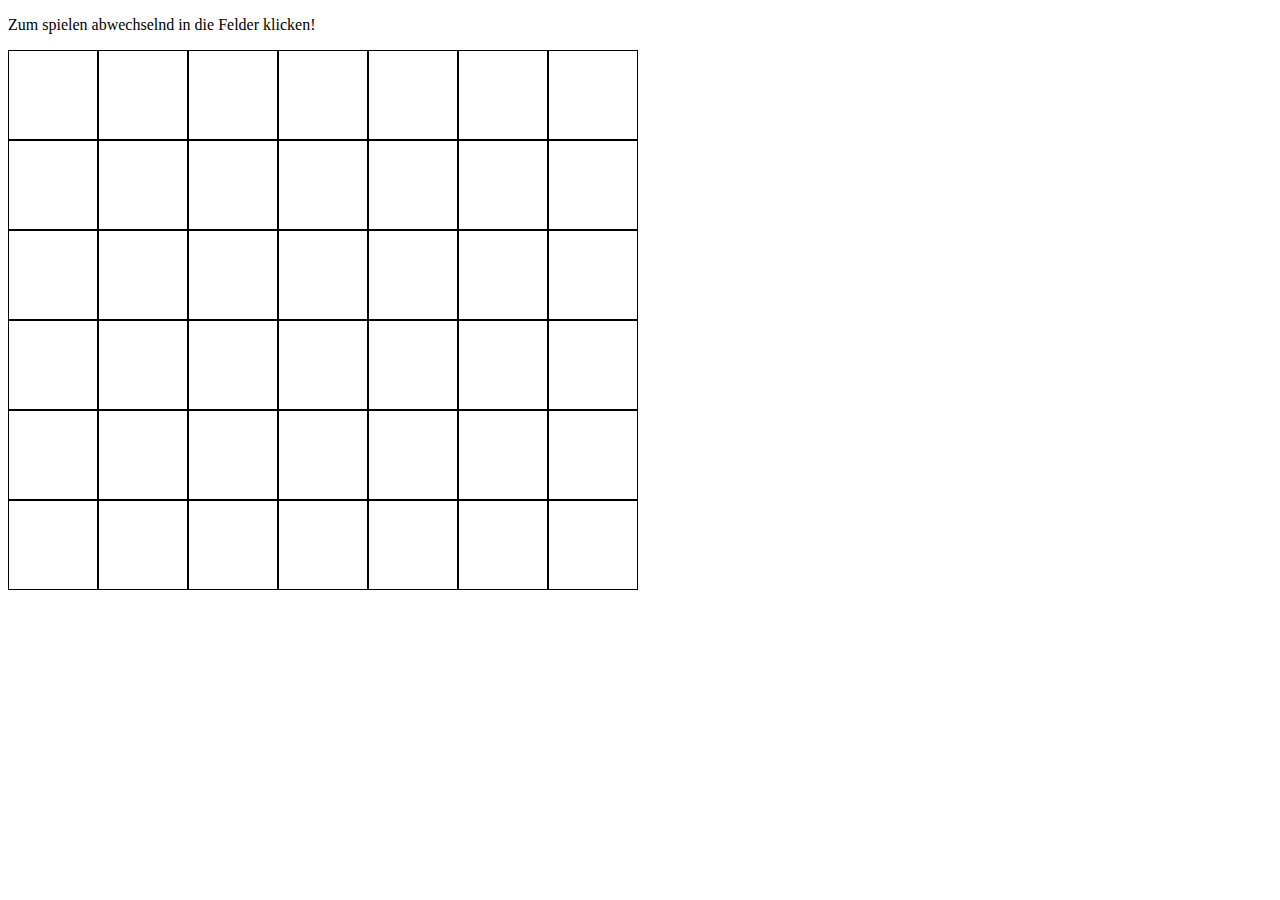
<file: index.html>
<!DOCTYPE html>
<html lang="de">
    <head>
        <meta charset="UTF-8">
        <meta name="viewport" content="width=device-width, initial-scale=1.0">
        <title>Vier Gewinnt</title>
        <script language="javascript" type="text/javascript" src="vg.js"></script>
        <link rel="stylesheet" href="styles.css">
    </head>

    <body>
        <div class="container">
            <div class="vier-gewinnt" aria-describedby="hint">
                <p id="hint">Zum spielen abwechselnd in die Felder klicken!</p>
                    <div id="gameboard">
                        <button>A1</button>
                        <button>A2</button>
                        <button>A3</button>
                        <button>A4</button>
                        <button>A5</button>
                        <button>A6</button>
                        <button>A7</button>

                        <button>B1</button>
                        <button>B2</button>
                        <button>B3</button>
                        <button>B4</button>
                        <button>B5</button>
                        <button>B6</button>
                        <button>B7</button>

                        <button>C1</button>
                        <button>C2</button>
                        <button>C3</button>
                        <button>C4</button>
                        <button>C5</button>
                        <button>C6</button>
                        <button>C7</button>

                        <button>D1</button>
                        <button>D2</button>
                        <button>D3</button>
                        <button>D4</button>
                        <button>D5</button>
                        <button>D6</button>
                        <button>D7</button>

                        <button>E1</button>
                        <button>E2</button>
                        <button>E3</button>
                        <button>E4</button>
                        <button>E5</button>
                        <button>E6</button>
                        <button>E7</button>

                        <button>F1</button>
                        <button>F2</button>
                        <button>F3</button>
                        <button>F4</button>
                        <button>F5</button>
                        <button>F6</button>
                        <button>F7</button>
                    </div>
            </div>


        </div>

    </body>



</html>
</file>
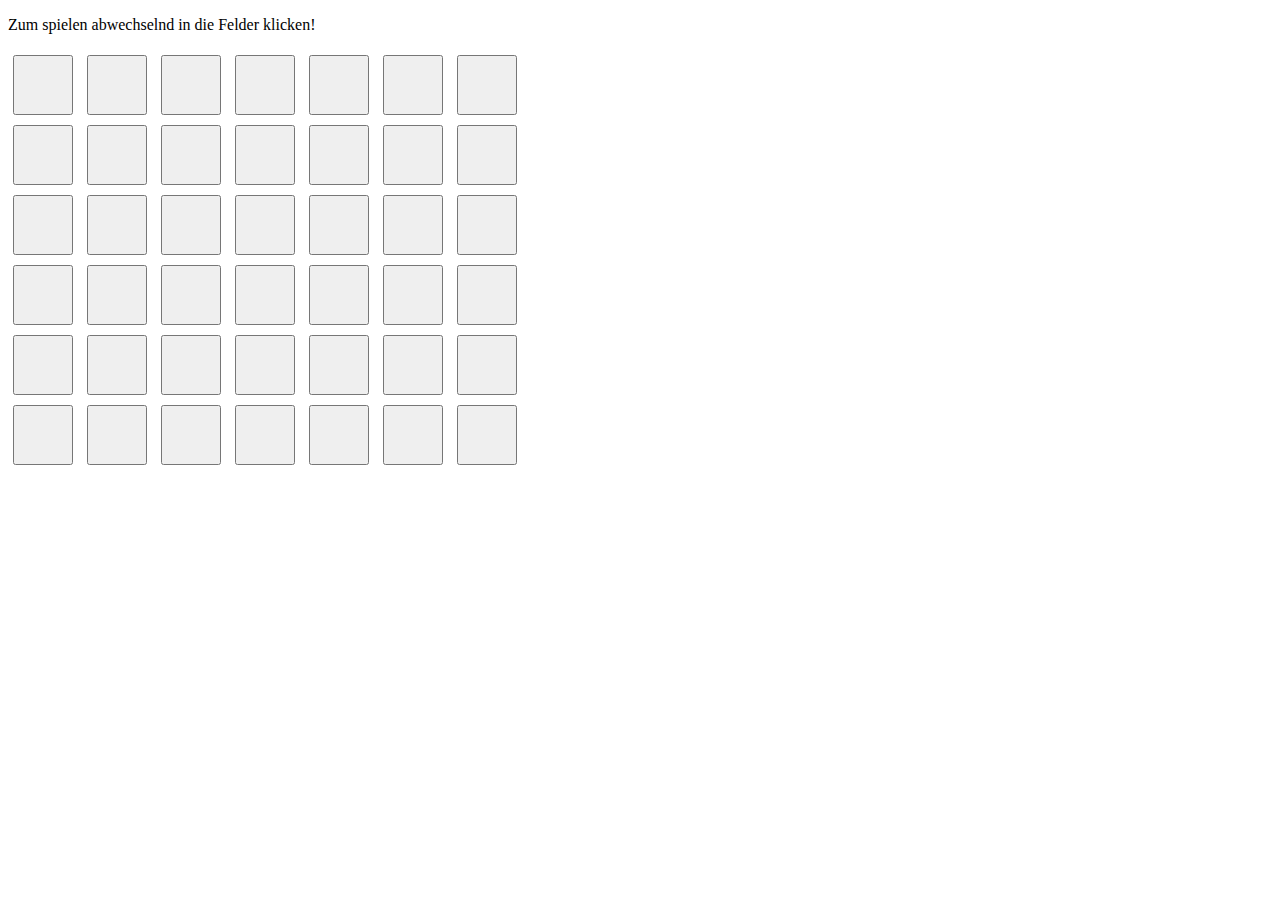
<file: viergewinnt.html>
<!DOCTYPE html>
<html lang="de">
<head>
    <meta charset="UTF-8">
    <meta name="viewport" content="width=device-width, initial-scale=1.0">
    <title>Vier Gewinnt</title>
    <script language="javascript" type="text/javascript" src="vg.js"></script>

    <style>
.vier-gewinnt [aria-label="rot"] {
    background-image: url('rot.png');
    background-size: contain;
    background-repeat: no-repeat;
}

.vier-gewinnt [aria-label="gelb"] {
    background-image: url('gelb.png');
    background-size: contain;
    background-repeat: no-repeat;
}

.chip {
    width: 50px;
    height: 50px;
    border-radius: 50%;
    position: absolute;
    transition: top 0.5s ease-in-out;
}
.cell {
    width: 60px; /* Ändern Sie die Breite nach Bedarf */
    height: 60px; /* Ändern Sie die Höhe nach Bedarf */
    margin: 5px; /* Hinzufügen von Abstand zwischen den Zellen */
}

    </style>
</head>
<body>
    <div class="container">
        <div class="vier-gewinnt" aria-describedby="hint">
            <p id="hint">Zum spielen abwechselnd in die Felder klicken!</p>
            <div id="gameboard" style="position: relative;">
                <div class="column">
                    <button class="cell" data-col="A"></button>
                    <button class="cell" data-col="B"></button>
                    <button class="cell" data-col="C"></button>
                    <button class="cell" data-col="D"></button>
                    <button class="cell" data-col="E"></button>
                    <button class="cell" data-col="F"></button>
                    <button class="cell" data-col="G"></button>
                </div>
                <div class="column">
                    <button class="cell" data-col="A"></button>
                    <button class="cell" data-col="B"></button>
                    <button class="cell" data-col="C"></button>
                    <button class="cell" data-col="D"></button>
                    <button class="cell" data-col="E"></button>
                    <button class="cell" data-col="F"></button>
                    <button class="cell" data-col="G"></button>
                </div>
                <div class="column">
                    <button class="cell" data-col="A"></button>
                    <button class="cell" data-col="B"></button>
                    <button class="cell" data-col="C"></button>
                    <button class="cell" data-col="D"></button>
                    <button class="cell" data-col="E"></button>
                    <button class="cell" data-col="F"></button>
                    <button class="cell" data-col="G"></button>
                </div>
                <div class="column">
                    <button class="cell" data-col="A"></button>
                    <button class="cell" data-col="B"></button>
                    <button class="cell" data-col="C"></button>
                    <button class="cell" data-col="D"></button>
                    <button class="cell" data-col="E"></button>
                    <button class="cell" data-col="F"></button>
                    <button class="cell" data-col="G"></button>
                </div>
                <div class="column">
                    <button class="cell" data-col="A"></button>
                    <button class="cell" data-col="B"></button>
                    <button class="cell" data-col="C"></button>
                    <button class="cell" data-col="D"></button>
                    <button class="cell" data-col="E"></button>
                    <button class="cell" data-col="F"></button>
                    <button class="cell" data-col="G"></button>
                </div>
                <div class="column">
                    <button class="cell" data-col="A"></button>
                    <button class="cell" data-col="B"></button>
                    <button class="cell" data-col="C"></button>
                    <button class="cell" data-col="D"></button>
                    <button class="cell" data-col="E"></button>
                    <button class="cell" data-col="F"></button>
                    <button class="cell" data-col="G"></button>
                </div>
            
            </div>
        </div>
    </div>

    <script>
        document.addEventListener("DOMContentLoaded", function () {
            let current = 0;
            const players = ["rot", "gelb"];
            const hint = document.getElementById("hint");
            const gameboard = document.getElementById("gameboard");

            gameboard.addEventListener("click", function (e) {
                const columnButton = e.target;
                const column = columnButton.dataset.col;
                const cells = document.querySelectorAll(`.cell[data-col="${column}"]`);
                let emptyCell = null;

                for (let i = cells.length - 1; i >= 0; i--) {
                    if (!cells[i].classList.contains("rot") && !cells[i].classList.contains("gelb")) {
                        emptyCell = cells[i];
                        break;
                    }
                }

                if (emptyCell) {
                    const chip = document.createElement("div");
                    chip.className = `chip ${players[current]}`;
                    chip.style.backgroundColor = players[current];
                    emptyCell.appendChild(chip);
                    const cellRect = emptyCell.getBoundingClientRect();
                    const chipRect = chip.getBoundingClientRect();
                    chip.style.top = `${cellRect.top - chipRect.height}px`;
                    chip.style.left = `${cellRect.left}px`;
                    setTimeout(() => {
                        chip.style.top = `${cellRect.top}px`;
                    }, 10);

                    emptyCell.classList.add(players[current]);
                    current = 1 - current;
                    hint.innerText = "Spieler " + players[current] + " ist am Zug";
                }
            });
        });
    </script>
</body>
</html>
</file>
<file: styles.css>
.vier-gewinnt #gameboard {
    width: 30vmin;
    height: 30vmin;
    display: grid;
    grid-template-columns: repeat(7, 1fr);
    gap: 0;
    
    /*vmin = kleinerer wert von vw/vh 60% vom Bildschirm wird eingenommen
    display grid = layout was ermöglicht Elemente in Zeilen & Spalten anzuordnen (TicTacToe Gitter)
    grid-template-columns: breite der Spalten, repeat(3, 1fr) repeat funktion wiederholt anzahl von Spalten (3), 
    1fr (Fractional Unit) teilt den verfügbarenplatz in dem Container in geil große Teile auf. (300px Container mit 3 Spalten, mit 1fr wird jede Spalte 100px groß)  
    gap = abstand zwischen Zellen des Gitters auf 0 (Direkt angrenzend)*/
}

.vier-gewinnt button {
    width: 10vmin;
    height: 10vmin;
    background: white;
    border: 1px solid black;
    margin: 0;
    font: 0/0 transparent;
    /* 0/0 setzt die schriftgröße und zeilenhöhe auf 0, transparent verbirgt den Schriftzug der Buttons*/
}

.vier-gewinnt [aria-label="rot"] {
    background-image: url('rot.png');
    background-size: contain;
    background-repeat: no-repeat;
}

.vier-gewinnt [aria-label="gelb"]{
	background-image: url('gelb.png');
    background-size: contain;
    background-repeat: no-repeat;
}
</file>
